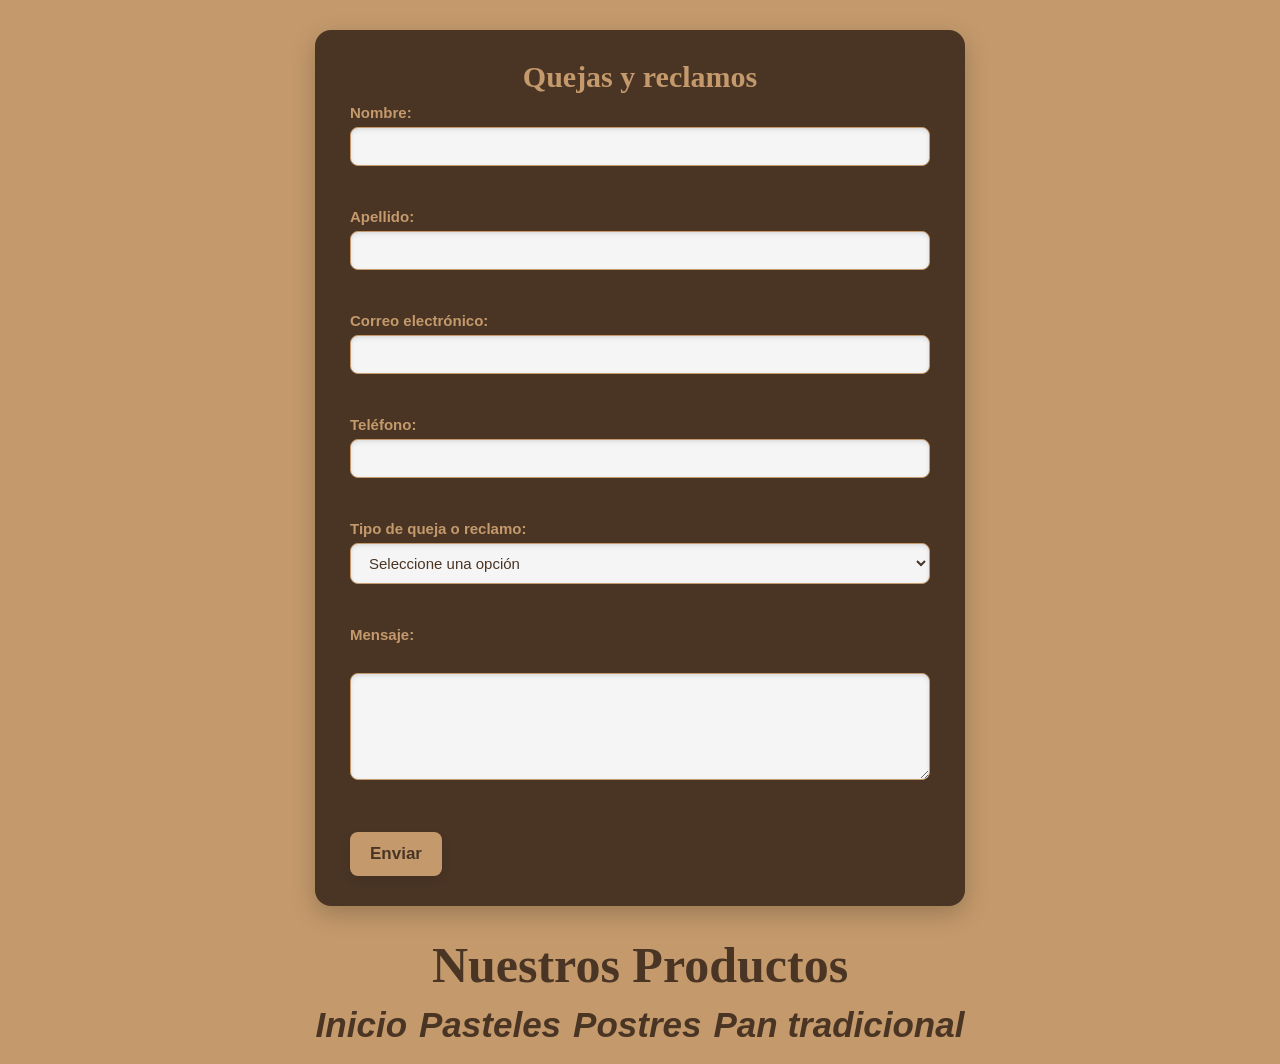
<file: pqrs.html>
<!DOCTYPE html>
<html lang="en">
<head>
    <meta charset="UTF-8">
    <meta name="viewport" content="width=device-width, initial-scale=1.0">
    <link rel="stylesheet" href="style.css">
    <title>Quejas y reclamos</title>
</head>
<body>   
    <!-- ==================== SECCIÓN DEL FORMULARIO PQRS ==================== -->
    <section class="pqrs">
        <h1>Quejas y reclamos</h1>

        <form action="procesar_queja.php" method="POST">
            <!-- Campo Nombre -->
            <div class="formulario">
                <label for="nombre">Nombre:</label>
                <input type="text" id="nombre" name="nombre" required><br><br>
            </div> 

            <!-- Campo Apellido -->
            <div class="formulario">
                <label for="apellido">Apellido:</label>
                <input type="text" id="apellido" name="apellido" required><br><br>
            </div>

            <!-- Campo Correo Electrónico -->
            <div class="formulario">
                <label for="email">Correo electrónico:</label>
                <input type="email" id="email" name="email" required><br><br>
            </div>

            <!-- Campo Teléfono -->
            <div class="formulario">
                <label for="telefono">Teléfono:</label>
                <input type="tel" id="telefono" name="telefono" required><br><br>
            </div>

            <!-- Selector de Tipo de Solicitud -->
            <div class="formulario">
                <label for="tipo">Tipo de queja o reclamo:</label>
                <select id="tipo" name="tipo" required>
                    <option value="">Seleccione una opción</option>
                    <option value="queja">Queja</option>
                    <option value="reclamo">Reclamo</option>
                </select><br><br>
            </div>

            <!-- Campo Mensaje / Detalle -->
            <div class="formulario">
                <label for="mensaje">Mensaje:</label><br>
                <textarea id="mensaje" name="mensaje" rows="5" cols="40" required></textarea><br><br>
            </div>

            <!-- Botón de Envío -->
            <button class="boton" type="submit">Enviar</button>
        </form>
    </section>  

    <!-- ==================== MENÚ DE NAVEGACIÓN (PRODUCTOS) ==================== -->
    <main>
        <table class="productos">
            <caption><strong>Nuestros Productos</strong></caption>
            <tr>
                <th><a href="index.html">Inicio</a></th>
                <th><a href="pasteles.html">Pasteles</a></th>
                <th><a href="postres.html">Postres</a></th>
                <th><a href="pan.html">Pan tradicional</a></th>
            </tr>
        </table>
    </main>
    
</body>
</html>
</file>
<file: style.css>
/* ==================================================
   ESTILOS GENERALES Y CUERPO
   ================================================== */
body {
    background-color: #C49A6C;
    font-family: Arial, sans-serif;
}

/* ==================================================
   IMÁGENES Y UBICACIÓN
   ================================================== */
.image {
    margin-top: 10px;
    max-width: 100%;
    height: auto;
}

.ubicacion {
    text-align: center;
    margin-top: 20px;
}

.ubicacion img {
    max-width: 100%;
    height: auto;
}

.historia {
    font-family: Georgia, 'Times New Roman', Times, serif;
}

/* ==================================================
   TIPOGRAFÍA Y TÍTULOS
   ================================================== */
h1 {
    font-family: Georgia, 'Times New Roman', Times, serif;
    font-size: 40px;
    color: #4A3525;
    width: 80%;
    max-width: 350px;
    margin: 0 auto;
    text-align: center;
}

tr {
    font-size: 35px;
    font-weight: 100;
    font-style: italic;
}

caption {
    font-size: 50px;
    color: #4A3525;
    font-family: Georgia, 'Times New Roman', Times, serif;
}

main {
    width: 90%;
    max-width: 800px;
    margin: 0 auto;
}

/* ==================================================
   MENÚ DE PRODUCTOS (TABLA DE NAVEGACIÓN)
   ================================================== */
.productos {
    border-collapse: separate;
    border-spacing: 10px;
    margin: 0 auto;
}

.productos a {
    transition: color 0.3s ease, text-shadow 0.3s ease;
    text-decoration: none;
    color: #4A3525;
}

.productos a:hover {
    color: #9c5a28;
    text-shadow: 0 0 8px rgba(156, 90, 40, 0.7);
}

/* ==================================================
   MOSAICO DE PRODUCTOS (LISTA DE TARJETAS UL / LI)
   ================================================== */
ul {
    list-style: none;
    padding: 0;
    margin: 0 auto;
    text-align: center;
}

li {
    display: inline-block;
    width: 220px;
    text-align: center;
    vertical-align: top;
    margin: 20px 15px;
    background-color: #F5F5F5;
    padding: 15px;
    border-radius: 12px;
    box-shadow: 0 4px 12px rgba(0, 0, 0, 0.1);
    transition: transform 0.25s ease, box-shadow 0.25s ease;
}

li:hover {
    transform: translateY(-6px);
    box-shadow: 0 10px 22px rgba(0, 0, 0, 0.25);
}

li img {
    border-radius: 8px;
    object-fit: cover;
}

li h2 {
    font-size: 20px;
    margin: 10px 0 5px 0;
    min-height: 48px;
}

li p {
    font-size: 18px;
    font-weight: 600;
    color: #9c5a28;
    margin: 0;
}

/* ==================================================
   LÍNEAS DIVISORIAS Y PIE DE PÁGINA
   ================================================== */
hr {
    border: none;
    border-top: 5px solid #333333;
    margin: 20px 0;
}

footer {
    text-align: center;
    font-size: 20px;
}

/* ==================================================
   FORMULARIO PQRS
   ================================================== */
.pqrs {
    background-color: #4A3525;
    max-width: 580px;
    padding: 30px 35px;
    margin: 30px auto;
    border-radius: 16px;
    box-shadow: 0 8px 24px rgba(0, 0, 0, 0.22);
    text-align: left;
}

.pqrs h1 {
    color: #C49A6C;
    font-size: 30px;
    margin-bottom: 10px;
}

.formulario label {
    font-weight: 600;
    font-size: 15px;
    color: #C49A6C;
}

.formulario {
    display: flex;
    flex-direction: column;
    gap: 6px;
}

.formulario input,
.formulario textarea,
.formulario select {
    font-family: Arial, sans-serif;
    padding: 10px 14px;
    border: 1px solid #C49A6C;
    border-radius: 8px;
    font-size: 15px;
    color: #4A3525;
    background-color: #F5F5F5;
    box-shadow: inset 0 2px 4px rgba(0, 0, 0, 0.1);
    transition: border-color 0.3s, box-shadow 0.3s;
}

.formulario input:focus,
.formulario textarea:focus,
.formulario select:focus {
    outline: none;
    box-shadow: 0 0 8px rgba(196, 154, 108, 0.7);
}

.boton {
    font-family: Arial, sans-serif;
    font-size: 17px;
    font-weight: 600;
    background-color: #C49A6C;
    color: #4A3525;
    padding: 12px 20px;
    border: none;
    border-radius: 8px;
    box-shadow: 0 4px 10px rgba(0, 0, 0, 0.1);
    cursor: pointer;
    transition: background-color 0.2s ease, transform 0.2s ease, box-shadow 0.2s ease;
    margin-top: 10px;
}

.boton:hover {
    background-color: #B07A5A;
    transform: translateY(-2px);
    box-shadow: 0 6px 12px rgba(0, 0, 0, 0.15);
}

button:active {
    transform: translateY(0);
    box-shadow: 0 4px 10px rgba(0, 0, 0, 0.1);
}

/* ==================================================
   DISEÑO RESPONSIVE (Media Queries)
   ================================================== */

/* Tablets y pantallas medianas (<= 768px) */
@media (max-width: 768px) {
    h1 {
        font-size: 34px;
    }

    caption {
        font-size: 36px;
    }

    tr {
        font-size: 26px;
    }

    .pqrs {
        padding: 25px 20px;
        margin: 20px 10px;
    }

    .pqrs h1 {
        font-size: 24px;
    }

    li {
        width: 42%;
        min-width: 200px;
        margin: 15px 8px;
    }
}

/* Teléfonos y pantallas pequeñas (<= 480px) */
@media (max-width: 480px) {
    body {
        padding: 6px;
    }

    h1 {
        font-size: 28px;
    }

    caption {
        font-size: 28px;
    }

    tr {
        font-size: 20px;
    }

    .productos {
        border-spacing: 6px;
    }

    li {
        width: 88%;
        max-width: 260px;
        margin: 15px auto;
        display: block;
    }

    .pqrs {
        padding: 20px 15px;
    }

    .boton {
        font-size: 15px;
    }
}
</file>
